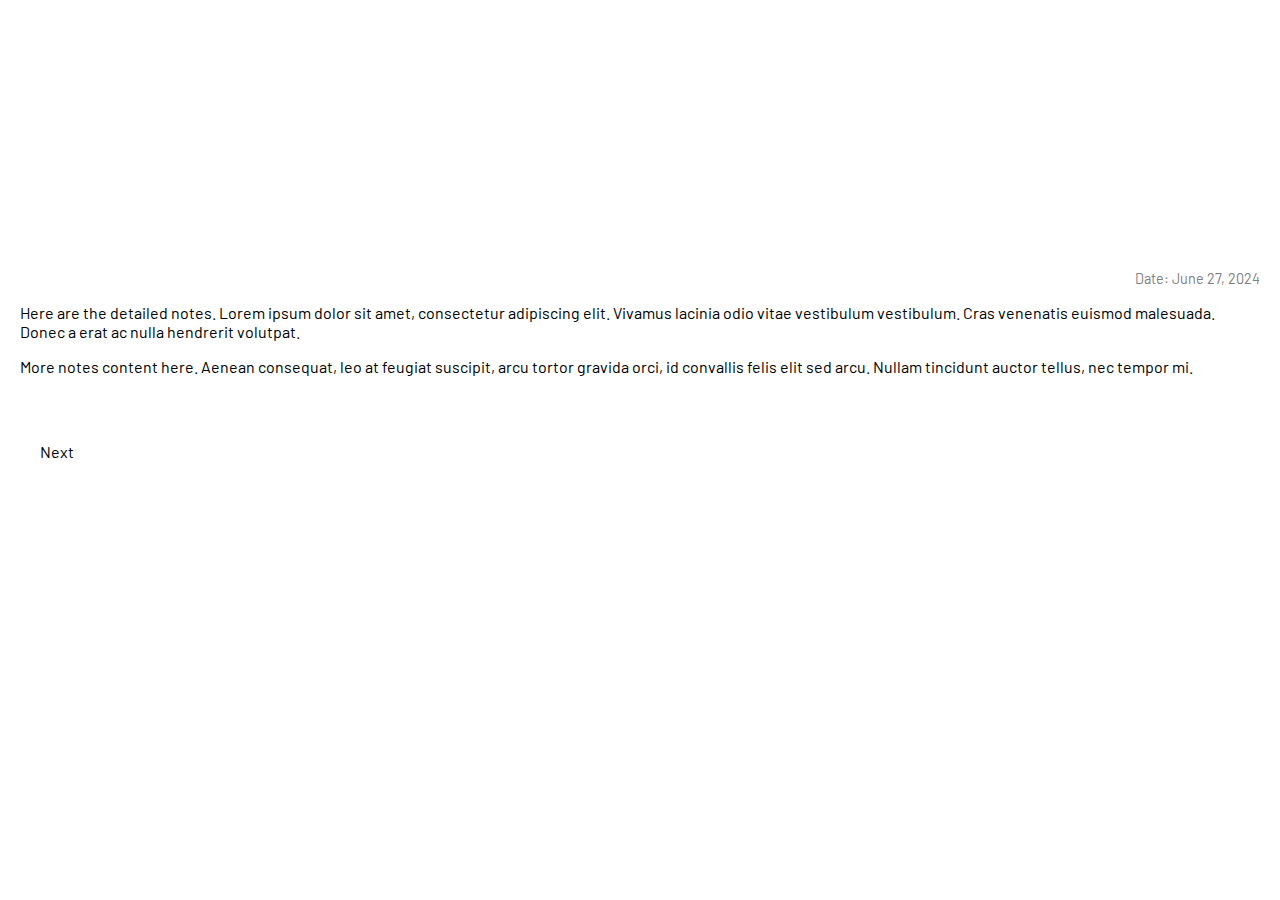
<file: cp_pages/pageA.html>
<!DOCTYPE html>
<html lang="en">
<head>
    <meta charset="UTF-8">
    <meta name="viewport" content="width=device-width, initial-scale=1.0">
    <link href='https://fonts.googleapis.com/css?family=Barlow' rel='stylesheet'>
    <title>Notes Page</title>
    <style>
        body { font-family: 'Barlow', sans-serif; margin: 0; padding: 0; }
        .banner {
            position: relative;
            text-align: center;
            color: white;
            background-image: url('https://www.mtu.edu/cs/what/images/what-is-computer-science-banner1600.jpg'); /* Replace with your image URL */
            background-size: cover;
            height: 150px;
            padding: 50px 20px;
        }
        .banner h1 {
            margin: 50px;
            font-size: 3em;
            font-weight: bold;
            
        }
        .return-home {
            position: absolute;
            top: 20px;
            left: 20px;
            background-color: transparent;
            color: white;
            padding: 10px;
            border-radius: 5px;
            text-decoration: none;
        }
        .notes {
            padding: 20px;
        }
        .notes .date {
            text-align: right;
            font-size: 0.9em;
            color: gray;
        }
        .navigation {
            display: flex;
            justify-content: space-between;
            padding: 20px;
        }
        .navigation a {
            text-align: right;
            background-color: transparent;
            color: black;
            padding: 10px 20px;
            text-decoration: none;
            border-radius: 5px;
        }
    </style>
</head>
<body>
    <div class="banner">
        <a href="../competitiveProgramming.html" class="return-home">Return to Home Page</a>
        <h1>Notes Title</h1>
    </div>
    <div class="notes">
        <div class="date">Date: June 27, 2024</div>
        <p>
            Here are the detailed notes. Lorem ipsum dolor sit amet, consectetur adipiscing elit. 
            Vivamus lacinia odio vitae vestibulum vestibulum. Cras venenatis euismod malesuada. 
            Donec a erat ac nulla hendrerit volutpat. 
        </p>
        <p>
            More notes content here. Aenean consequat, leo at feugiat suscipit, arcu tortor gravida orci, 
            id convallis felis elit sed arcu. Nullam tincidunt auctor tellus, nec tempor mi.
        </p>
        <!-- More notes... -->
    </div>
    <div class="navigation">
       
        <a href="next_page.html">Next</a>
    </div>
</body>
</html>
</file>
